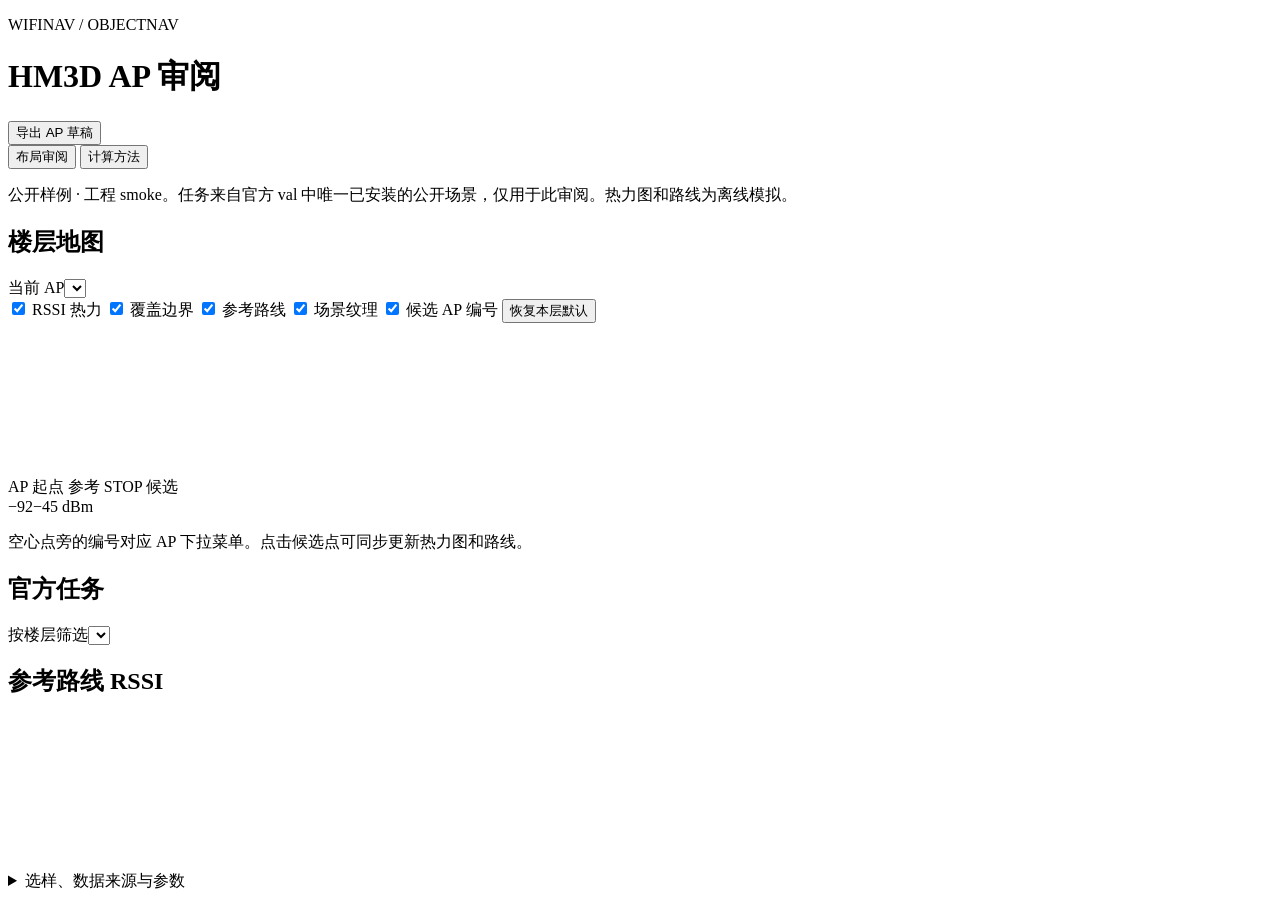
<file: scripts/objectnav_ap_report/index.html>
<!doctype html>
<html lang="zh-CN">
<head>
<meta charset="utf-8">
<meta name="viewport" content="width=device-width,initial-scale=1">
<title>WiFiNav · HM3D AP 审阅</title>
<style>__STYLE__</style>
<style>
  .review-filters:not([hidden]) {
    display: grid;
    grid-template-columns: repeat(2, minmax(0, 1fr));
    gap: 8px;
    padding: 10px 12px;
    border-bottom: 1px solid var(--line);
  }
  .review-filters select { width: 100%; padding-inline: 7px; font-size: var(--small); }
  #stratified-summary { margin: 0 0 14px; }
</style>
</head>
<body>
<header class="masthead">
  <div class="frame heading">
    <div><p class="eyebrow">WIFINAV / OBJECTNAV</p><h1>HM3D AP 审阅</h1><p id="overview"></p></div>
    <button id="export" class="primary" type="button">导出 AP 草稿</button>
  </div>
  <div class="frame report-tabs" role="tablist" aria-label="报告栏目">
    <button id="layout-tab" type="button" role="tab" aria-selected="true" aria-controls="layout-panel">布局审阅</button>
    <button id="method-tab" type="button" role="tab" aria-selected="false" aria-controls="method-panel" tabindex="-1">计算方法</button>
  </div>
</header>
<main class="frame">
  <div id="layout-panel" role="tabpanel" aria-labelledby="layout-tab" tabindex="0">
    <p class="notice" id="scope">公开样例 · 工程 smoke。任务来自官方 val 中唯一已安装的公开场景，仅用于此审阅。热力图和路线为离线模拟。</p>
    <details class="card technical" id="stratified-summary" hidden>
      <summary>审阅样本与全量分布</summary>
      <p id="review-groups"></p>
      <p id="review-categories"></p>
    </details>
    <div class="workspace">
      <section class="card explorer" aria-label="楼层地图">
        <div class="panel-head">
          <div><h2 id="map-title">楼层地图</h2><p id="task-instruction"></p><p id="map-detail"></p></div>
          <label class="ap-select">当前 AP<select id="ap-choice" aria-label="当前 AP"></select></label>
        </div>
        <div class="toolbar">
          <label><input type="checkbox" id="heat" checked> RSSI 热力</label>
          <label><input type="checkbox" id="edge" checked> 覆盖边界</label>
          <label><input type="checkbox" id="path" checked> <span id="path-label">参考路线</span></label>
          <span id="baseline-layer" hidden><label><input type="checkbox" id="baseline"> 几何最短路（黄虚线）</label></span>
          <label><input type="checkbox" id="texture" checked> 场景纹理</label>
          <label><input type="checkbox" id="ap-labels" checked> 候选 AP 编号</label>
          <button id="reset" type="button">恢复本层默认</button>
        </div>
        <canvas id="map" role="img" aria-label="含 AP、信号覆盖和参考路线的 Habitat 楼层地图"></canvas>
        <div class="map-footer">
          <div class="symbols"><span><i class="ap-dot"></i> AP</span><span><i class="start-dot"></i> 起点</span><span><i class="stop-dot"></i> 参考 STOP</span><span><i class="candidate-dot"></i> 候选</span></div>
          <div class="color-key"><span>−92</span><i></i><span>−45 dBm</span></div>
        </div>
        <p class="hint" id="map-hint" aria-live="polite">空心点旁的编号对应 AP 下拉菜单。点击候选点可同步更新热力图和路线。</p>
      </section>
      <aside class="card tasks">
        <div class="panel-head"><div><h2>官方任务</h2><p id="task-summary"></p></div><label><span class="sr">按楼层筛选</span><select id="floor-filter" aria-label="按楼层筛选"></select></label></div>
        <div class="review-filters" id="review-filters" hidden>
          <select id="category-filter" aria-label="按目标类别筛选"></select>
          <select id="group-filter" aria-label="按通信类型筛选"></select>
        </div>
        <div id="task-list" class="task-list" aria-label="任务列表"></div>
      </aside>
    </div>
    <section class="card profile" aria-label="参考路线的信号">
      <div class="panel-head"><div><h2 id="profile-title">参考路线 RSSI</h2><p id="profile-detail"></p></div></div>
      <p class="hint" id="reference-comparison" hidden></p>
      <dl id="metrics" class="metrics"></dl>
      <canvas id="profile" role="img" aria-label="沿参考路线距离变化的 RSSI 曲线"></canvas>
    </section>
    <section class="card technical" id="route-audit" hidden aria-label="同起终点选路对照">
      <h2>同起终点选路对照</h2>
      <p id="route-evidence"></p>
      <button id="route-show" type="button" hidden>在地图上查看</button>
    </section>
    <details class="card technical">
      <summary>选样、数据来源与参数</summary>
      <p id="audit"></p><p id="config"></p><p id="mesh-audit" hidden></p><p class="mono" id="hashes"></p>
    </details>
  </div>
  <section class="card technical" id="method-panel" role="tabpanel" aria-labelledby="method-tab" tabindex="0" hidden>
    <h2 id="method-title">计算方法</h2>
    <h3>Wi‑Fi 信号怎么算</h3>
    <p>对地图上的每个采样点，计算从当前 AP 到机器人接收位置的直线距离，再估算直线上穿过的墙、门、窗带来的额外衰减。距离越远、遮挡越多，通常信号越弱。</p>
    <p id="radio-formula"></p>
    <p id="radio-loss"></p>
    <p id="radio-example"></p>
    <p>「布局审阅」的任务列表显示黄色「参考 STOP」点的模拟信号，RSSI 曲线展示沿途的信号变化。阈值用于标记模拟弱覆盖，实际链路表现需要现场校准。</p>
    <div id="oracle-method" hidden>
      <h3>上帝视角怎么选蓝线</h3>
      <p>离线规划器知道整层的可通行地图和模拟信号。黄虚线是几何最短参考，蓝线把沿途信号也纳入比较。两条线使用同一个起点和参考 STOP，便于看出信号对选路的影响。</p>
      <ol>
        <li id="oracle-primary"></li>
        <li id="oracle-secondary"></li>
        <li>前两项相同，选总路程更短的路线。</li>
      </ol>
      <p>在可选路线里，如果有全程达标的路线，就选其中最短的一条。如果到停车点途中必须经过弱区，仍给出一条可达的参考路线。正式评测时，机器人根据目标类别和自己的观测寻找目标并决定在哪里停。</p>
    </div>
    <p id="reference-policy" hidden></p>
    <div id="oracle-example" hidden>
      <h3>同一个任务，换一种走法</h3>
      <p id="oracle-example-metrics"></p>
      <p><button id="oracle-example-show" type="button">在地图上看这个例子</button></p>
    </div>
  </section>
</main>
<script type="application/json" id="report-data">__REPORT_JSON__</script>
<script>__SCRIPT__</script>
</body>
</html>
</file>
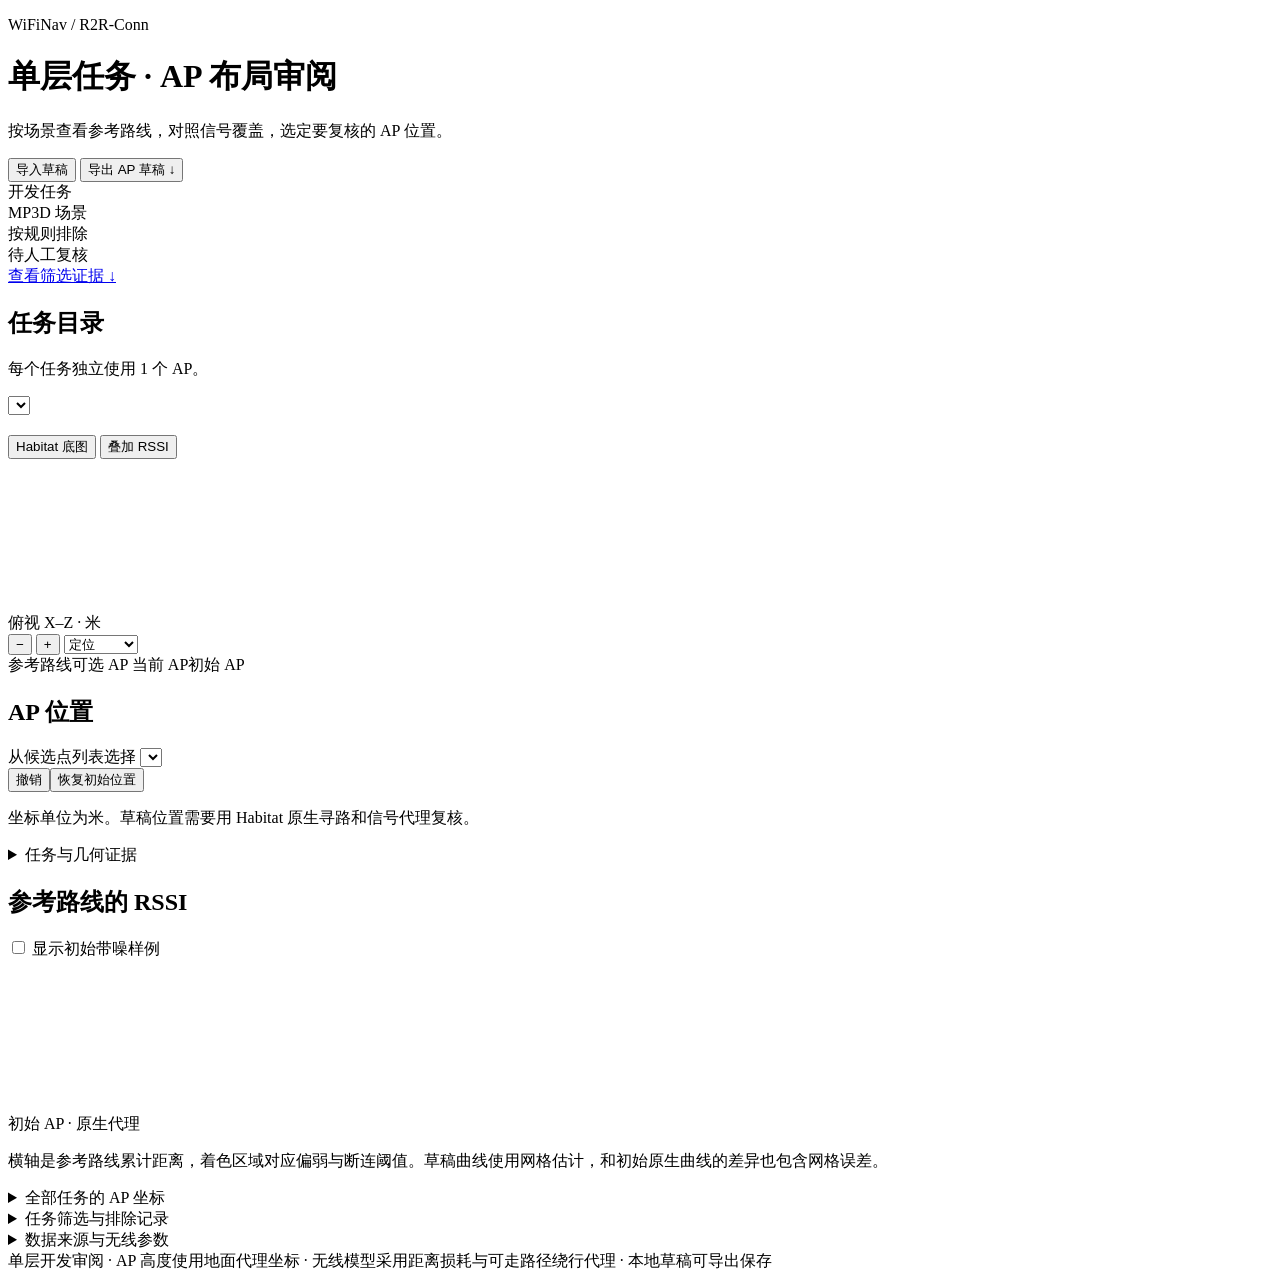
<file: scripts/ap_review_report/page.html>
<!doctype html>
<html lang="zh-CN">
<head>
  <meta charset="utf-8">
  <meta name="viewport" content="width=device-width,initial-scale=1">
  <title>WiFiNav · AP 布局审阅</title>
  <style>__STYLE__</style>
</head>
<body>
  <header class="top">
    <div class="container masthead">
      <div><p class="eyebrow">WiFiNav / R2R-Conn</p><h1>单层任务 · AP 布局审阅</h1><p id="subtitle">按场景查看参考路线，对照信号覆盖，选定要复核的 AP 位置。</p></div>
      <div class="top-actions">
        <button id="importBtn" class="quiet">导入草稿</button>
        <button id="export" class="primary">导出 AP 草稿 ↓</button>
        <input id="importFile" type="file" accept=".json,application/json" hidden>
        <span id="draftStatus" aria-live="polite"></span>
      </div>
    </div>
  </header>
  <main class="container">
    <div class="overview" aria-label="批次概况">
      <div><strong id="taskCount"></strong><span>开发任务</span></div>
      <div><strong id="sceneCount"></strong><span>MP3D 场景</span></div>
      <div><strong id="excludedCount"></strong><span>按规则排除</span></div>
      <div><strong id="reviewCount"></strong><span>待人工复核</span></div>
      <a id="overviewLink" href="#audit">查看筛选证据 ↓</a>
    </div>
    <div class="workspace" id="workspace">
      <aside class="panel task-rail">
        <h2>任务目录</h2>
        <p class="muted">每个任务独立使用 1 个 AP。</p>
        <nav id="taskNav" aria-label="按场景选择任务"></nav>
        <select id="mobileTask" aria-label="按场景选择任务"></select>
      </aside>
      <section class="panel map-panel" aria-labelledby="taskTitle">
        <div class="task-heading">
          <div><p id="sceneLabel" class="eyebrow"></p><h2 id="taskTitle"></h2></div>
          <span id="editBadge" class="status"></span>
        </div>
        <p id="instruction" class="instruction"></p>
        <div class="toolbar">
          <div class="segmented" role="group" aria-label="地图图层">
            <button id="floorLayer" aria-pressed="true">Habitat 底图</button>
            <button id="signalLayer" aria-pressed="false">叠加 RSSI</button>
            <button id="rangeLayer" aria-pressed="false" hidden>覆盖范围</button>
          </div>
          <label id="boundaryOption" class="boundary-option" hidden><input id="showBoundary" type="checkbox" checked> 显示 AP 覆盖圈</label>
        </div>
        <div class="map-stage" id="mapStage">
          <canvas id="map" aria-label="参考路线、AP 和可选节点地图"></canvas>
          <div class="map-label" id="mapLabel">俯视 X–Z · 米</div>
          <div id="hover" class="map-tooltip" hidden></div>
          <div class="map-actions" role="group" aria-label="地图缩放">
            <button id="zoomOut" aria-label="缩小地图">−</button>
            <button id="zoomIn" aria-label="放大地图">+</button>
            <select id="mapView" aria-label="定位地图">
              <option value="" disabled selected>定位</option>
              <option value="floor" id="floorViewOption">整层场景</option>
              <option value="route">回到路线</option>
              <option value="ap" id="apViewOption">聚焦 AP</option>
            </select>
          </div>
        </div>
        <div class="map-meta">
          <div class="legend">
            <span><i class="line route"></i>参考路线</span><span id="candidateLegend"><i class="dot candidate"></i>可选 AP</span>
            <span><i class="dot access"></i><span id="apLegend">当前 AP</span></span><span id="initialLegend"><i class="dot origin"></i><span id="initialApLabel">初始 AP</span></span>
            <span id="boundaryLegend" hidden><i class="line boundary"></i><span id="boundaryLabel"></span></span>
          </div>
          <div class="legend" id="coverageLegend"></div>
        </div>
        <p class="muted map-note" id="mapNote"></p>
        <details class="display-options" id="displayOptions" hidden>
          <summary>显示设置 <span class="muted" id="assumptionBadge"></span></summary>
          <div class="assumption-bar" id="assumptionBar" hidden>
            <label for="assumption">墙损假设</label><select id="assumption"></select>
            <span class="muted" id="assumptionDetails"></span>
          </div>
          <label class="muted" id="navOption" hidden><input id="navOnly" type="checkbox"> 仅看可走区域</label>
        </details>
      </section>
      <aside class="panel inspector">
        <h2>AP 位置</h2>
        <div id="apFacts"></div>
        <label class="muted candidate-label" id="candidateOption" hidden><input id="showCandidates" type="checkbox"> 在地图上显示可选 AP 点</label>
        <label class="candidate-label" for="candidateSelect">从候选点列表选择</label>
        <select id="candidateSelect"></select>
        <div class="inspector-actions"><button id="undo">撤销</button><button id="resetOne">恢复初始位置</button></div>
        <p class="muted" id="apNote">坐标单位为米。草稿位置需要用 Habitat 原生寻路和信号代理复核。</p>
        <details><summary>任务与几何证据</summary><dl id="taskFacts"></dl></details>
      </aside>
      <section class="panel profile">
        <div class="task-heading"><h2>参考路线的 RSSI</h2><label class="muted" id="noiseOption"><input id="showNoise" type="checkbox"> 显示初始带噪样例</label></div>
        <div class="profile-plot"><canvas id="chart" aria-label="按路线距离绘制的 RSSI 曲线"></canvas></div>
        <div class="legend"><span><i class="line baseline"></i><span id="baselineLabel">初始 AP · 原生代理</span></span><span id="previewKey" hidden><i class="line access"></i><span id="comparisonLabel">草稿 AP · 网格估计</span></span><span id="noiseKey" hidden><i class="line noise"></i>初始 AP · 带噪样例</span></div>
        <div id="routeMetrics" class="metrics"></div>
        <p class="muted" id="profileNote">横轴是参考路线累计距离，着色区域对应偏弱与断连阈值。草稿曲线使用网格估计，和初始原生曲线的差异也包含网格误差。</p>
      </section>
    </div>
    <details class="panel fold" id="layouts"><summary>全部任务的 AP 坐标</summary><div class="table-wrap" id="layoutTable"></div></details>
    <details class="panel fold" id="audit">
      <summary>任务筛选与排除记录</summary>
      <p class="muted">明确上下楼或乘梯的任务从本批次排除，源任务保留。仅提到楼梯或楼层、指令含否定或高度超界时进入待复核。只有实际做过原生路径检查的记录会标记其结果。</p>
      <div class="audit-controls">
        <label>筛选状态 <select id="scopeFilter"><option value="">全部</option><option value="excluded">排除</option><option value="review">待复核</option><option value="candidate">候选</option><option value="selected">已入选</option></select></label>
        <label>搜索 <input id="scopeQuery" type="search" placeholder="任务编号、场景或原指令"></label>
      </div>
      <div class="table-wrap" id="scopeTable"></div>
      <div class="pagination"><span id="scopeCount" aria-live="polite"></span><button id="previousPage">上一页</button><button id="nextPage">下一页</button></div>
    </details>
    <details class="panel fold" id="provenance"><summary>数据来源与无线参数</summary><dl id="sourceFacts"></dl></details>
  </main>
  <footer class="container footer" id="footer">单层开发审阅 · AP 高度使用地面代理坐标 · 无线模型采用距离损耗与可走路径绕行代理 · 本地草稿可导出保存</footer>
  <script id="payload" type="application/json">__PAYLOAD__</script>
  <script>__SCRIPT__</script>
</body>
</html>
</file>
